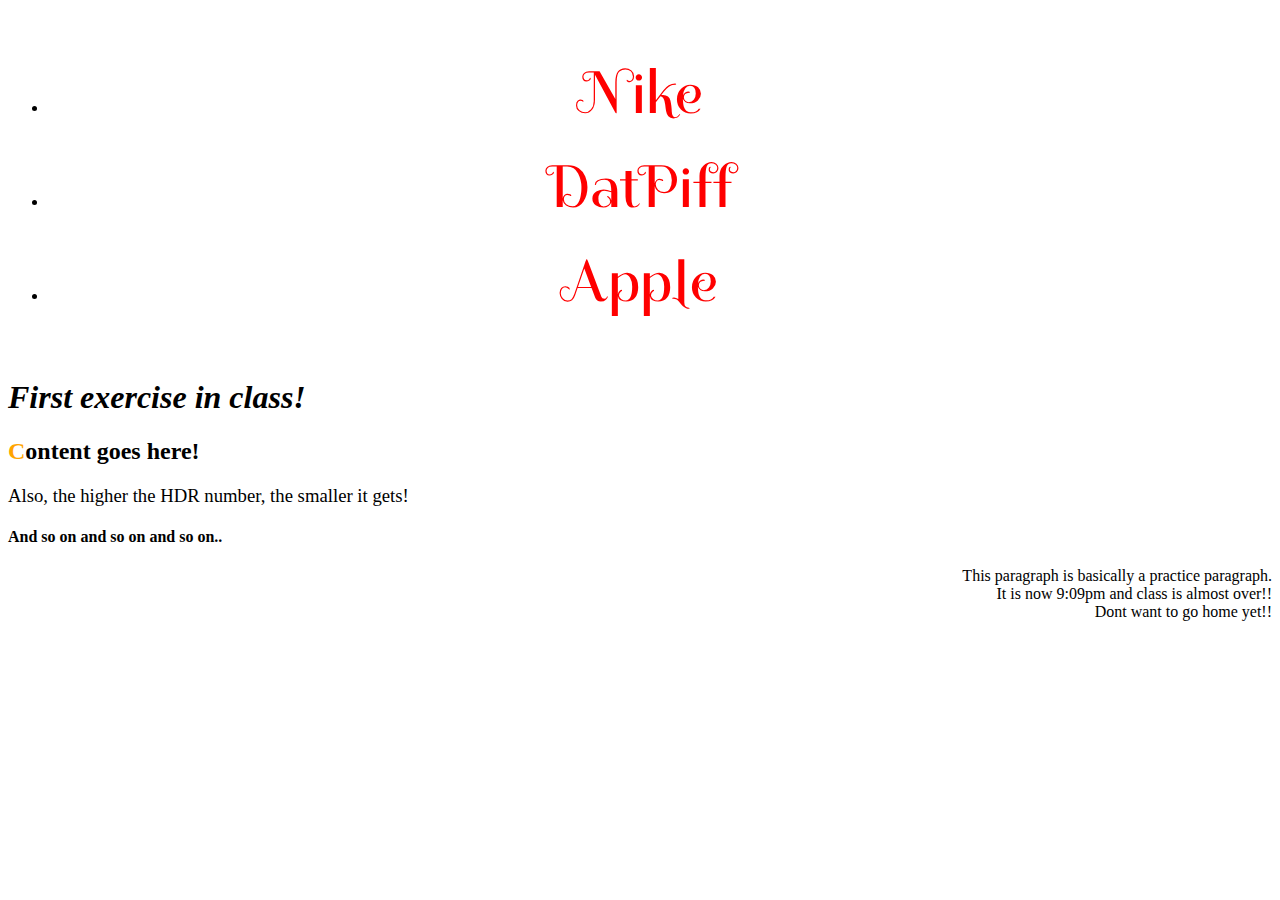
<file: codify/week1/exercises/index.html>
<!DOCTYPE html>
<html lang="en">
<head>
  <link href="https://fonts.googleapis.com/css?family=Spirax" rel="stylesheet">
  <link rel="stylesheet" type="text/css" href="css/main.css">
</head>
<body>

  <ul>
    <li> <a href="http://www.nike.com/us/en_us/">Nike</a> </li>
    <li> <a href="http://www.datpiff.com">DatPiff</a> </li>
    <li> <a href="http://www.apple.com">Apple</a> </li>
  </ul>

  <h1> First exercise in class! </h1>
  <h2>
    <span>C</span>ontent goes here!
  </h2>
  <h3> Also, the higher the HDR number, the smaller it gets! </h3>
  <h4> And so on and so on and so on..</h4>

  <!-- dont forget to ask about padding -->

  <p> This paragraph is basically a practice paragraph. <br>It is now 9:09pm and class is almost over!! <br>Dont want to go home yet!!









</body>
</html>
</file>
<file: codify/week1/exercises/css/main.css>
ul {
  padding: 20px;
}

li {
margin: 20px;
text-align: center;
}

a {
  color: red;
  font-family: 'Spirax', cursive;
  text-decoration: none;
  font-size: 60px;

}

h1 {
  font-style: italic;
  margin-left: auto;
  /* Comment anything to help me with whatever */
}

h3 {
  font-weight: 300;
}

span {
  color: orange;
}

p {
  text-align: right;
}
</file>
